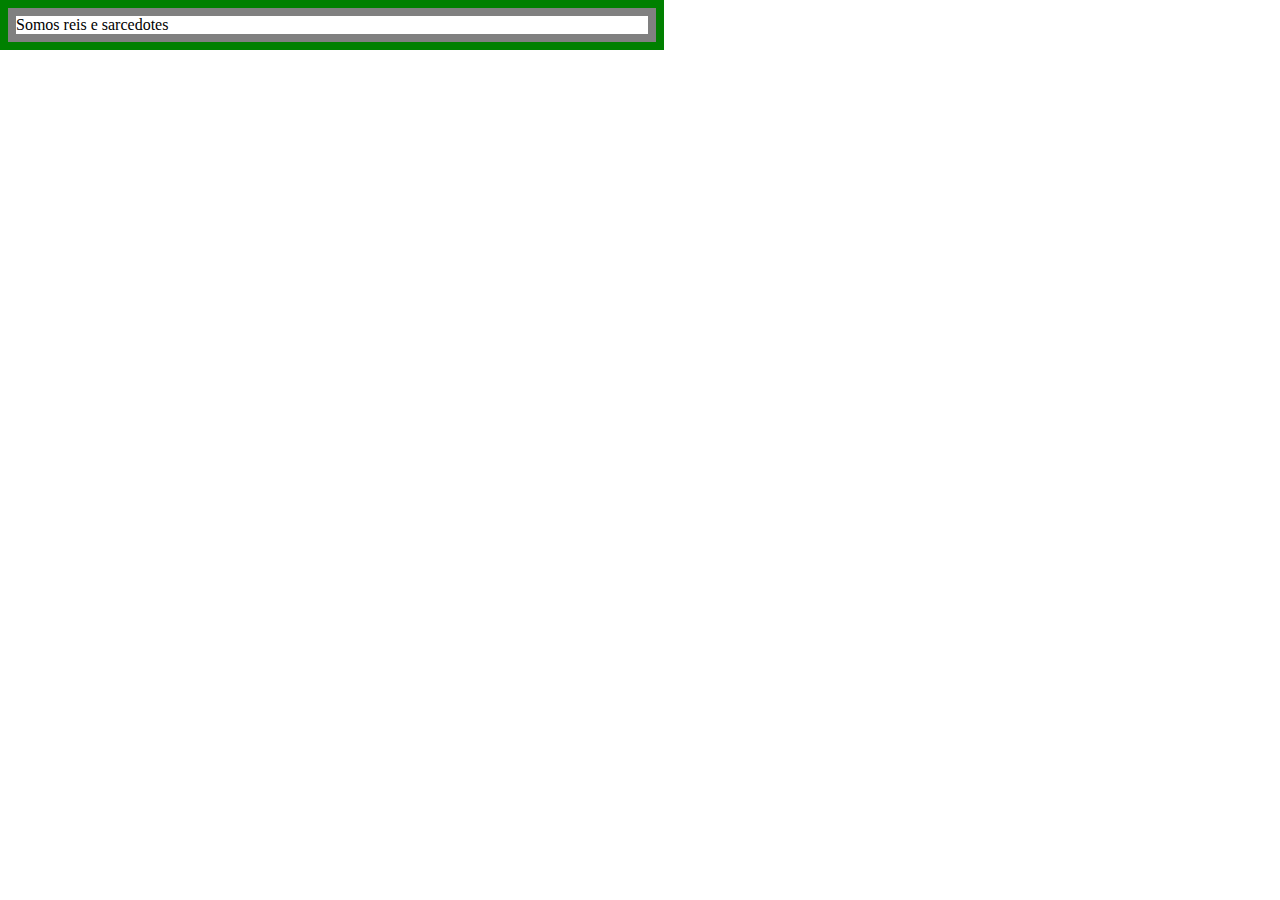
<file: Border e Outline/border.html>
<!DOCTYPE html>
<html lang="en">
<head>
    <meta charset="UTF-8">
    <meta http-equiv="X-UA-Compatible" content="IE=edge">
    <meta name="viewport" content="width=device-width, initial-scale=1.0">
    <title>Document</title>
    <link rel="stylesheet" href="border.css">
</head>
<body>
    <div>
        Somos reis e sarcedotes
    </div>
    
</body>
</html>
</file>
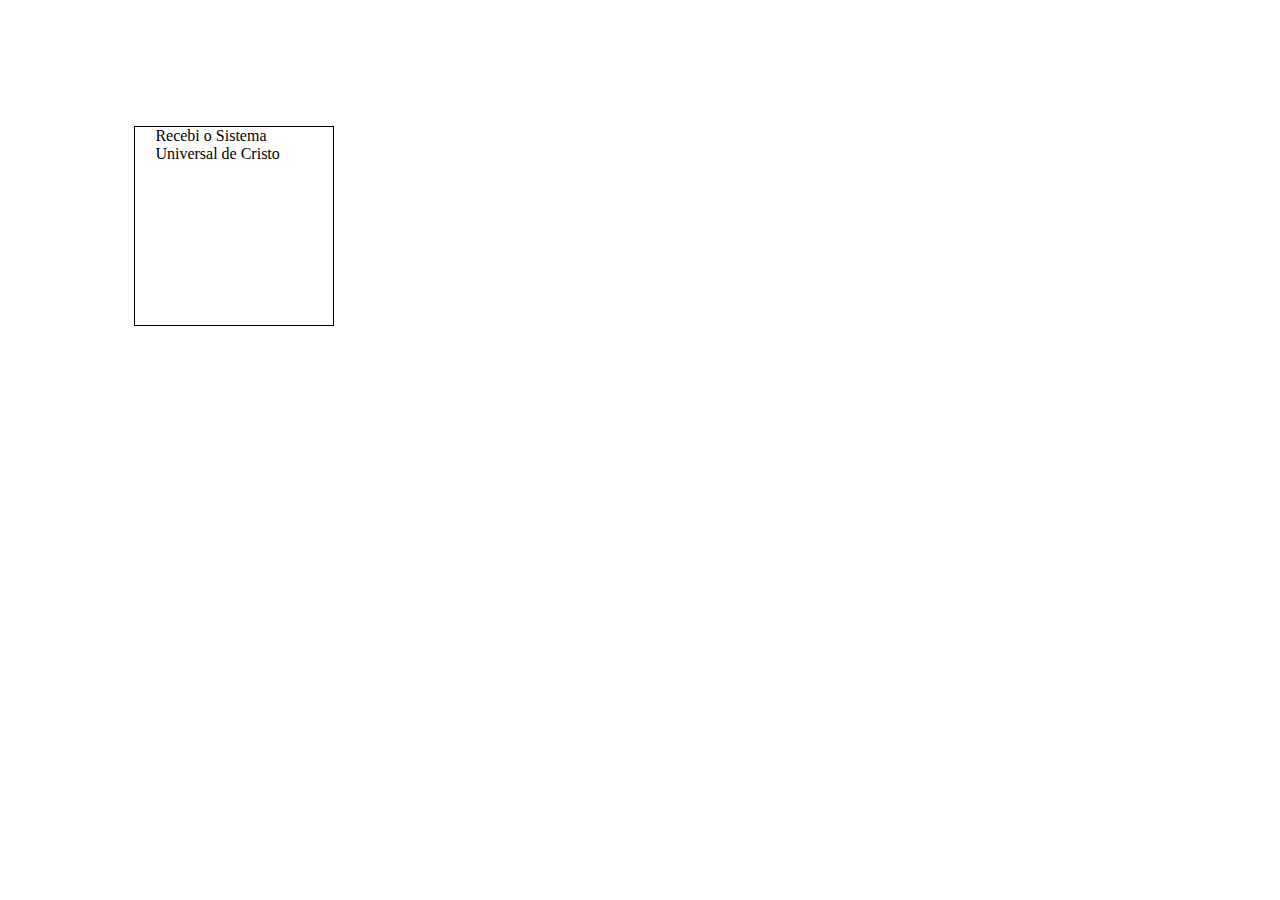
<file: box-sizing/box-sizing.html>
<!DOCTYPE html>
<html lang="en">
<head>
    <meta charset="UTF-8">
    <meta http-equiv="X-UA-Compatible" content="IE=edge">
    <meta name="viewport" content="width=device-width, initial-scale=1.0">
    <title>Document</title>
    <link rel="stylesheet" href="style-box.css">
</head>
<body>
    <div>
        Recebi o Sistema Universal de Cristo
    </div>
</body>
</html>
</file>
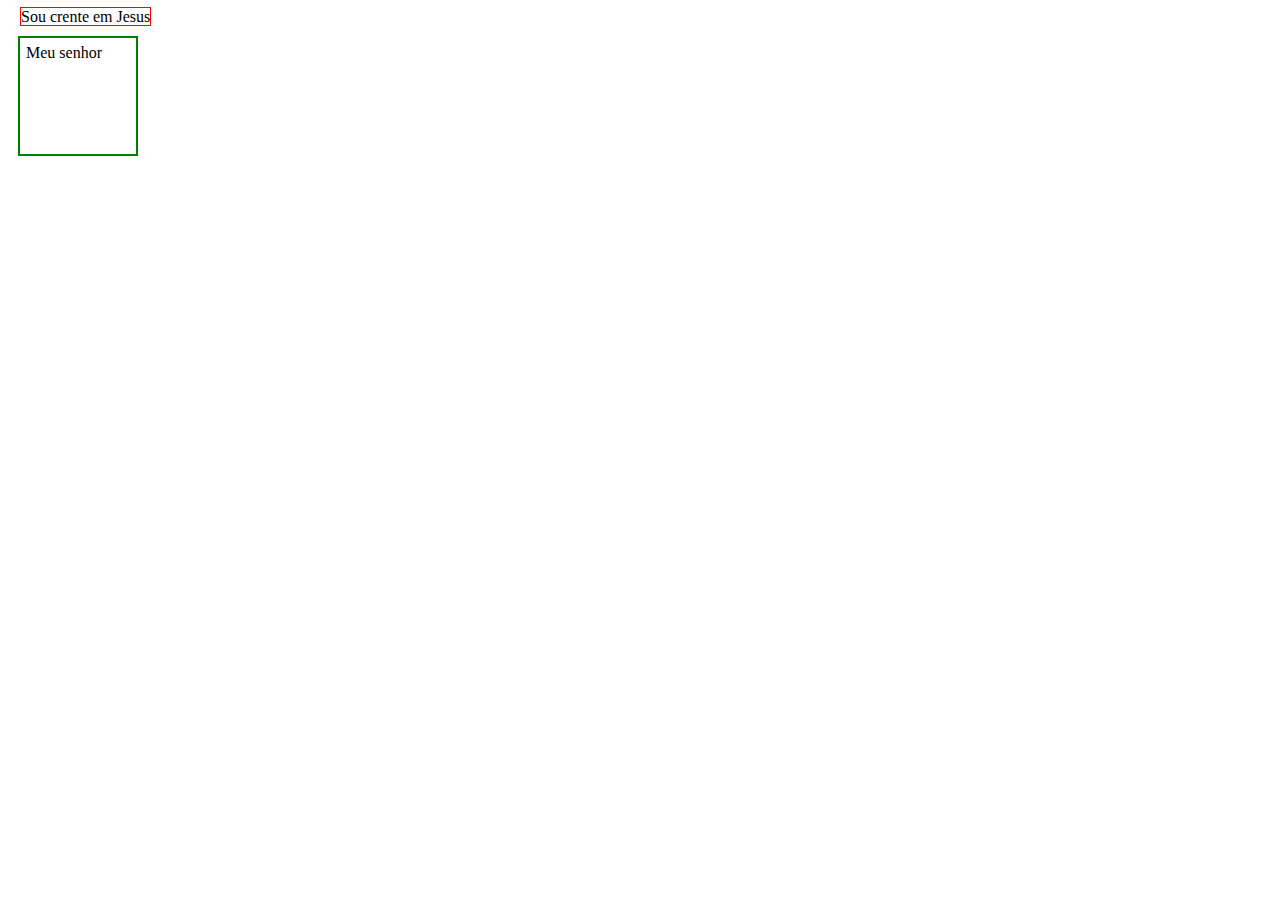
<file: Margin e Padding/margin.html>
<!DOCTYPE html>
<html lang="en">
<head>
    <meta charset="UTF-8">
    <meta http-equiv="X-UA-Compatible" content="IE=edge">
    <meta name="viewport" content="width=device-width, initial-scale=1.0">
    <title>Document</title>
    <link rel="stylesheet" href="margin.css">
</head>
<body>
    <div>Sou crente em Jesus
    </div>
    <section>Meu senhor</section>
</body>
</html>
</file>
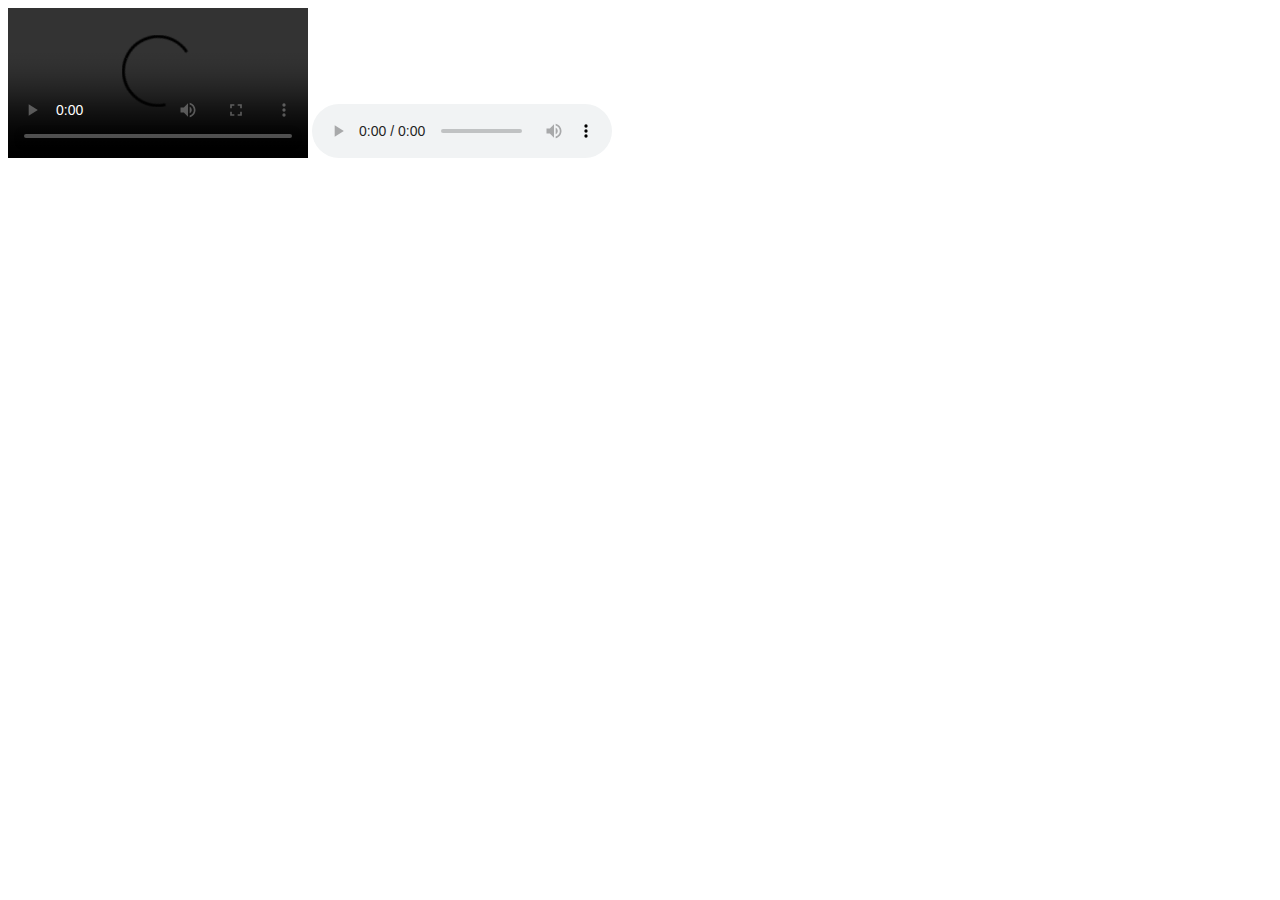
<file: Movie/movie.html>
<!DOCTYPE html>
<html lang="en">
<head>
    <meta charset="UTF-8">
    <meta http-equiv="X-UA-Compatible" content="IE=edge">
    <meta name="viewport" content="width=
    , initial-scale=1.0">
    <title>Document</title>
</head>
<body>
   <video controls
   autoplay>
   <!-- Utilizado para reproduzir automaticamente -->
  <source src="https://www.youtube.com/watch?v=IGiodxty1Mc" type="video/mp4">
  <p> Hydeoshy e Lindo</p> 
  <!-- OBS: Ter baixado o video em sua maquin e linkar o mesmo dentro do html -->
    </video>

<audio controls> 
 <source src="https://www.youtube.com/watch?v=IGiodxty1Mc" type="audio/mp3">
</audio>

</body>
</html>
</file>
<file: Border e Outline/border.css>
div {
    width: 50%;
    height: 50%;
    border: solid 8px gray;
    display: block;
    outline: solid 8px green; /* Outline: Seria um contorno para a borda da nossa caixa. */
    
}
</file>
<file: box-sizing/style-box.css>
*{
    box-sizing: border-box;
}
div {
    width: 200px;
    height: 200px;
    border: 1px solid black;
    margin: 10%;
    padding: 0 20px
    
}
</file>
<file: Margin e Padding/margin.css>
div {
    border: 1px solid red;
    width: 100px;
    height: 100px;
    margin: 10px 12px;
    display: inline;
}
section {
    border: 2px solid green;
    width: 100px;
    height: 100px;
    margin: 10px 8px 8px 10px;
    display: block;
    padding: 6px 10px 10px 6px;  /* Padding: Espaçamento interno, utilizado para aplicar distância das palavras dentro da caixa. */
}
</file>
